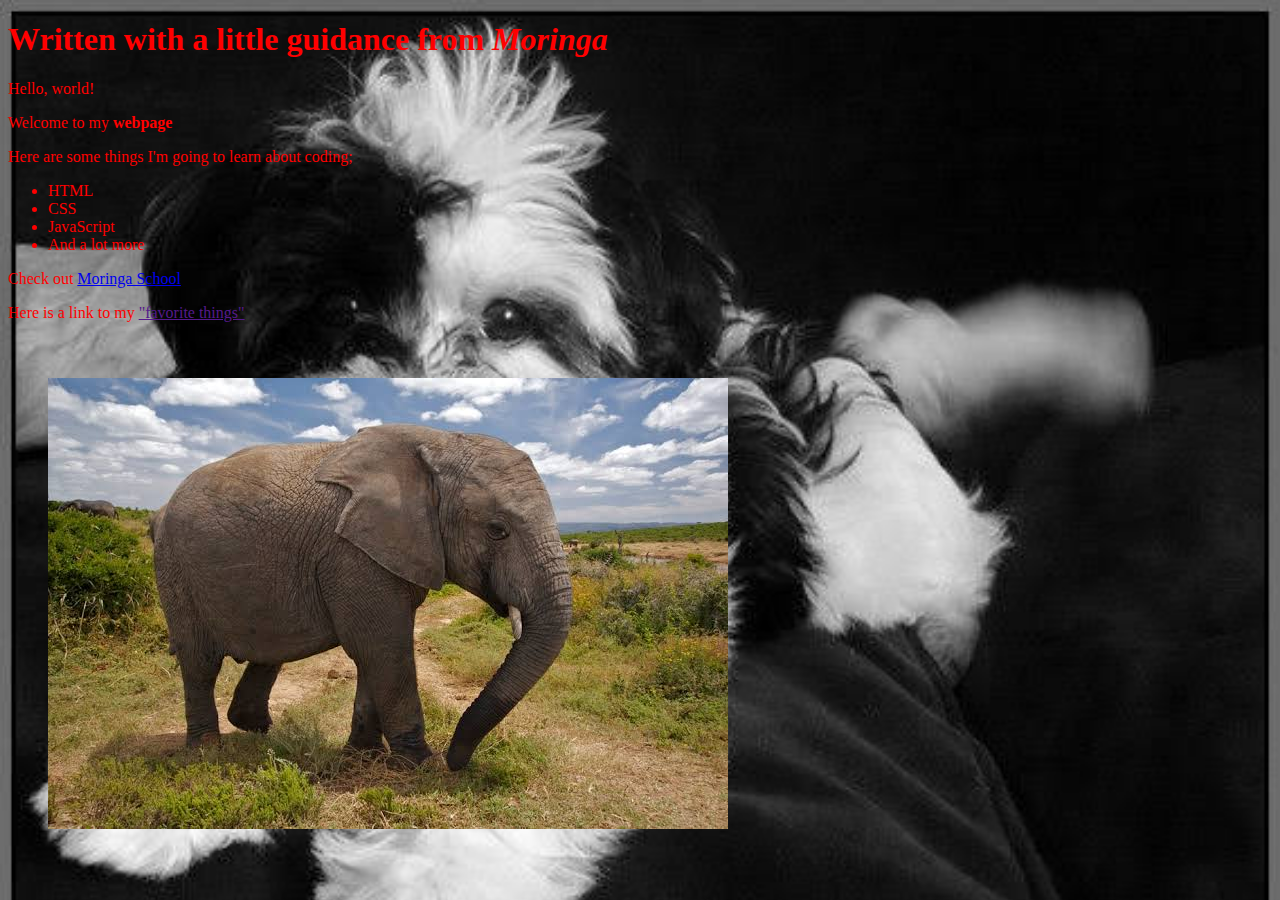
<file: index.html>
<!DOCTYPE html>
<html lang="en">
<head>
    <meta charset="UTF-8">
    <meta name="viewport" content="width=device-width, initial-scale=1.0">
    <meta http-equiv="X-UA-Compatible" content="ie=edge">
    <title>My first Webpage</title>
    <link href="style.css" rel="stylesheet" type="text/css">
    <h1>Written with a little guidance from <em>Moringa</em> </h1>
</head>
<body>
    <p>Hello, world!</p>
    <p>Welcome to my <strong>webpage</strong></p>
    <p>Here are some things I'm going to learn about coding;</p>
    <ul>
        <li>HTML</li>
        <li>CSS</li>
        <li>JavaScript</li>
        <li>And a lot more</li>
    </ul>
    <p>Check out <a href="http://moringaschool.com/">Moringa School</a></p>
    <p>Here is a link to my <a href=>"favorite things"</a></p>
    <img src="img1.jpeg">
</body>
</html>
</file>
<file: style.css>
body{
    background-color: grey;
    background-image: url(img2.jpeg);
    background-repeat: no-repeat;
    background-size: cover;
    color: red;
   }
   img{
       padding: 40px;
       
   }
</file>
